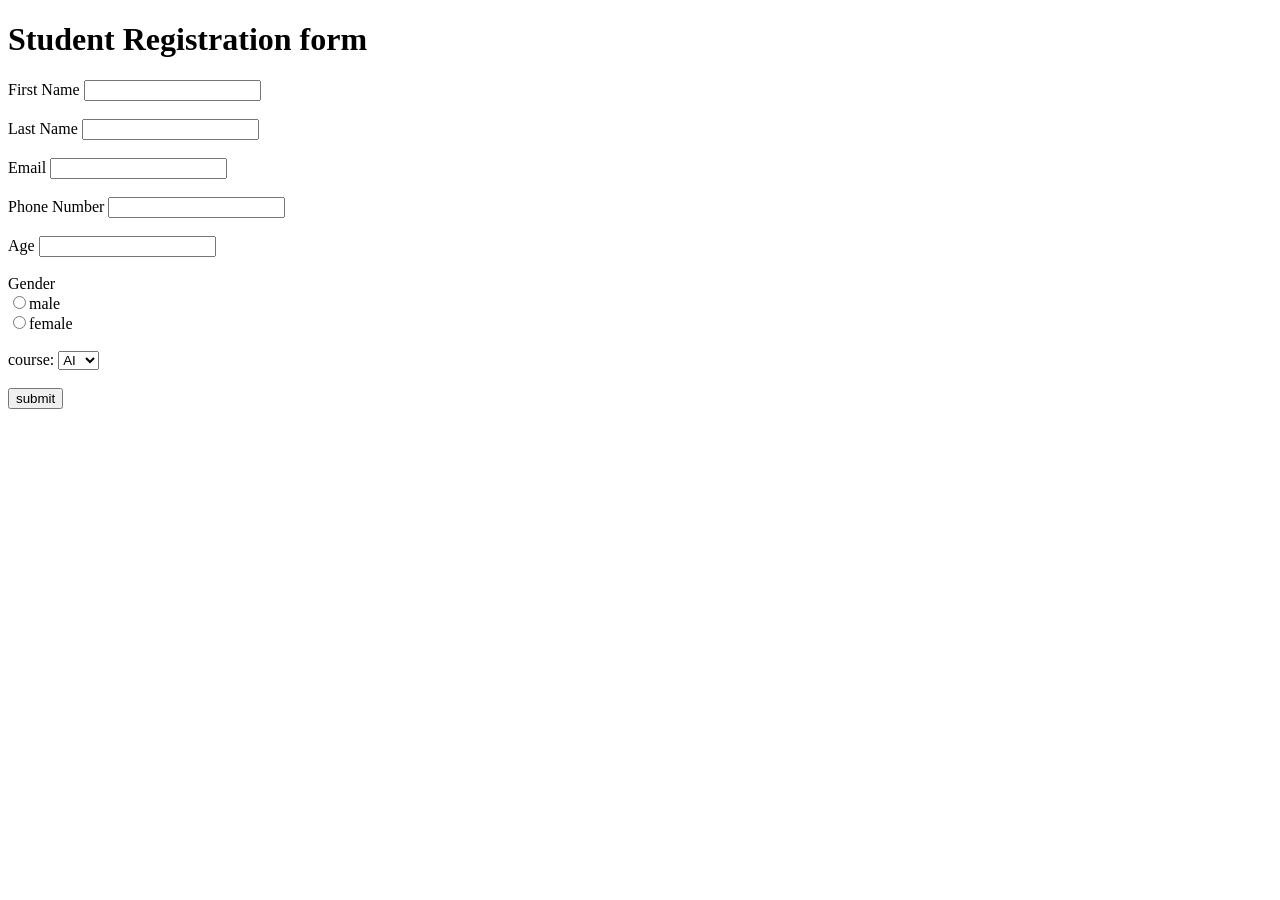
<file: day1/form.html>
<!DOCTYPE html>
<html >
<head>
    <meta charset="UTF-8">
    <meta name="viewport" content="width=device-width, initial-scale=1.0">
    <title>Registration</title>
</head>
<body>
    <h1>Student Registration form</h1>
    <div>
        <form>
            <label for="first name">First Name</label>
            <input type="text"><br><br>
            <label for="last name">Last Name</label>
            <input type="text"><br><br>
            <label for="email">Email</label>
            <input type="email"><br><br>
            <label for="number">Phone Number</label>
            <input type="number"><br><br>
            <label for="age",id="age",min="19">Age</label>
            <input type="number"><br><br>
            <label for="gender">Gender</label><br>
            <input type="radio",name="male">male<br>
            <input type="radio",name="female">female<br><br>
            <label for="course">course:</label>
            <select id="course">
                <option value="AI">AI</option>
                <option value="ML">ML</option>
                <option value="DS">DS</option>
                </select><br><br>
            <button >submit</button>
            
        </form>
    </div>
    
</body>
</html>
</file>
